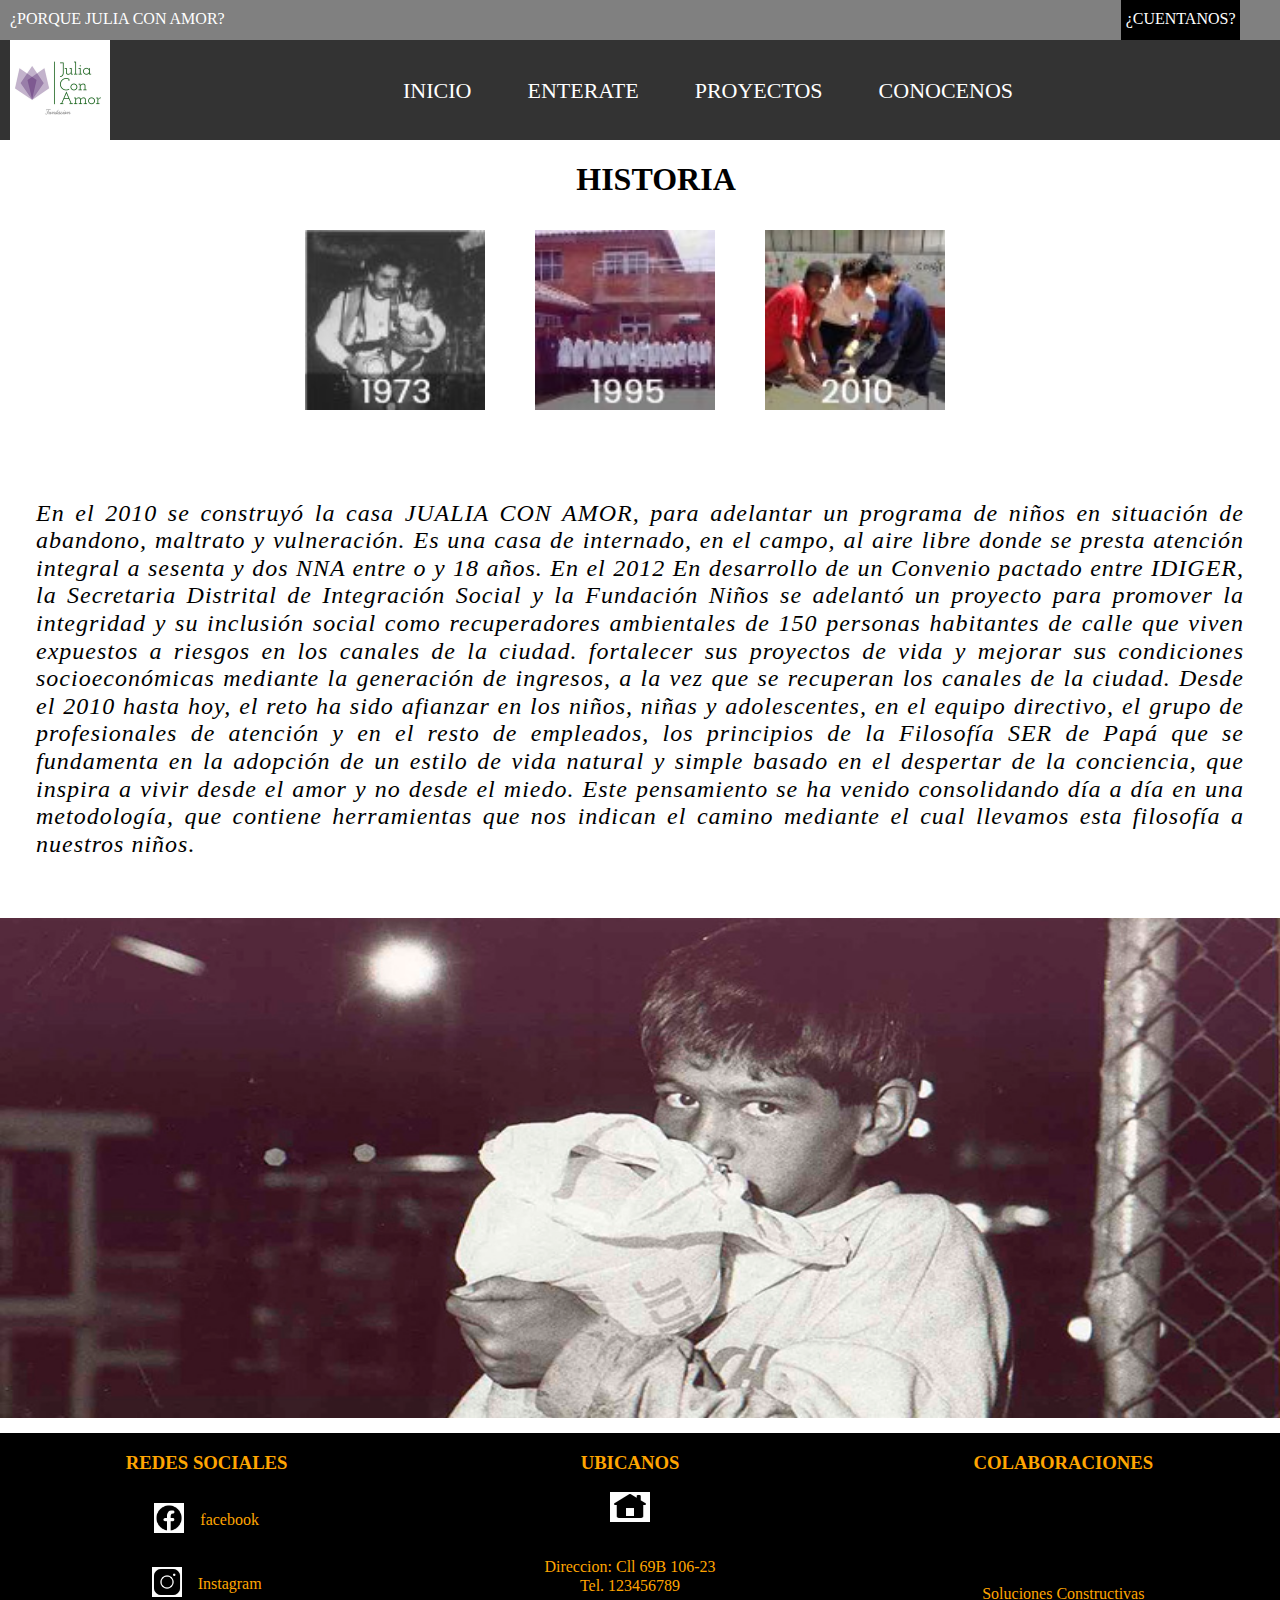
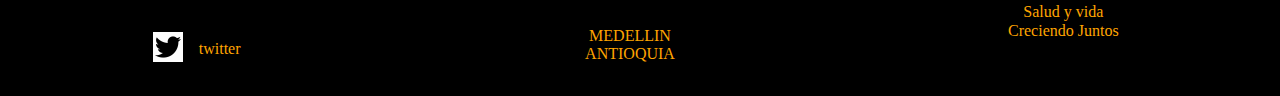
<file: julia con amor/despliegue_paginas2/historia.html>
<!DOCTYPE html>
<html>
<head>
	<meta charset="utf-8">
	<meta name="viewport" content="width=device-width, initial-scale=1">
    <link rel="stylesheet"  href="../paginar_principal/css/normalize.css">
    <link rel="stylesheet"  href="historia.css">
	<title>HISTORIA</title>
</head>
<body>
	<div class="contenedor">
		<div class="contedenor__caja-vinculos">
            <a href="" class="contenedor__vinculo1">¿PORQUE JULIA CON AMOR?</a>

            <div class="contenedor__caja-interna-vinculo ">
                <a href="" class="contenedor__vinculo2">¿CUENTANOS?</a>
            </div>

        </div>



        <header class="contenedor__header">

            <div class="container__logo">
                <img src="../acces/img/logo.jpg" alt="" class="logo">
            </div>
            <nav class="contenedor__nav">
                <ul class="contenedor__nav-lista">
                    <li class="contenedor__nav-lista-link"><a href="">INICIO</a></li>
                    <li class="contenedor__nav-lista-link despliegue"><a href="">ENTERATE</a>

                        <ul class="contenedor__nav-lista-interna">
                            <li class="lista__interna-link"><a href="" >MISION,VISION,VALORES</a></li>

                            <li class="lista__interna-link"><a href="">DATOS ECONOMICOS</a></li>

                            <li class="lista__interna-link"><a href="">TRANSPARENCIA</a></li>

                            <li class="lista__interna-link"><a href="">HISTORIA</a></li>
                        </ul>
                    </li>
                    <li class="contenedor__nav-lista-link"><a href="">PROYECTOS</a></li>
                    <li class="contenedor__nav-lista-link"><a href="">CONOCENOS</a></li>
                </ul>
            </nav>
        </header>


        <h1>HISTORIA</h1>

        <div class="container__img">
            <img src="historia.jpg" class="img">
            <img src="historia2.jpg" class="img">
            <img src="historia3.jpg" class="img">
        </div>


        <cite class="contenedor__cite">
            En el 2010 se construyó la casa JUALIA CON AMOR, para adelantar un programa de niños en situación de abandono, maltrato y vulneración.

            Es una casa de internado, en el campo, al aire libre donde se presta atención integral a sesenta y dos NNA entre o y 18 años.

            En el 2012 En desarrollo de un Convenio pactado entre IDIGER, la Secretaria Distrital de Integración Social y la Fundación Niños se adelantó un proyecto para promover la integridad y su inclusión social como recuperadores ambientales de 150 personas habitantes de calle que viven expuestos a riesgos en los canales de la ciudad. fortalecer sus proyectos de vida y mejorar sus condiciones socioeconómicas mediante la generación de ingresos, a la vez que se recuperan los canales de la ciudad.

            Desde el 2010 hasta hoy, el reto ha sido afianzar en los niños, niñas y adolescentes, en el equipo directivo, el grupo de profesionales de atención y en el resto de empleados, los principios de la Filosofía SER de Papá que se fundamenta en la adopción de un estilo de vida natural y simple basado en el despertar de la conciencia, que inspira a vivir desde el amor y no desde el miedo.

            Este pensamiento se ha venido consolidando día a día en una metodología, que contiene herramientas que nos indican el camino mediante el cual llevamos esta filosofía a nuestros niños.
        </cite>


        <img src="historia4.jpg" class="img__big">



        <footer class="contenedor__footer">
        <div class="contenedor__footer-redes">                
            <h3>REDES SOCIALES</h3>
            <ul class="redes">
                <li><img src="../acces/img/facebook1.gif" width="30px" height="30px"><a href="#">facebook</a></li>

                <li><img src="../acces/img/icons8-instagram.gif" width="30px" height="30px"><a href="#">Instagram</a></li>

                <li><img src="../acces/img/icons8-twitter.gif" width="30px" height="30px"><a href="#" class="twitter__a">twitter</a></li>

                
            </ul>
        </div>

        <div class="contenedor__footer-ubicacion">
            <h3>UBICANOS</h3>

            <img src="../acces/img/home.gif" width="40px" height="30px">

            <p>Direccion: Cll 69B 106-23<br>Tel. 123456789</p>

            <p>MEDELLIN<br>ANTIOQUIA</p>

        </div>

        <div class="contenedor__footer-colaboracion">
            <h3 class="footer--h3">COLABORACIONES</h3>

            <p class="footer--p">Soluciones Constructivas <br>Salud y vida <br>Creciendo Juntos</p>
        </div>
      </footer>
	</div>
</body>
</html>
</file>
<file: julia con amor/despliegue_paginas2/historia.css>
*{
    box-sizing: border-box;
    text-decoration: none;
    list-style: none;
}

.contendedor{
    width: 90%;

}

.contedenor__caja-vinculos{
    width: 100%;
    height: 40px;
    display: flex;
    background-color: gray;
}

.contenedor__vinculo1{
    margin-top: 10px;
    margin-left: 10px;
    color: #fff;
}

.contenedor__vinculo1:hover{
    text-shadow: 0 5px 10px black;
}

.contenedor__caja-interna-vinculo{
    padding: 10px 5px 0 5px;
    background-color: black;
    position: relative;
    left: 130px;

    
}

.contenedor__vinculo2 {
    color: white;
}

.contenedor__caja-interna-vinculo:hover{
    background-color: white;
}

.contenedor__caja-interna-vinculo:hover  .contenedor__vinculo2{
    color: black;
}





.container__logo , .logo{
   
    width: 100px;
    height: 100px;
    position: relative;
    bottom: 10px;
    
    
}

.contenedor__header{
    width: 100%;
    height: 100px;
    padding-top: 20px;
    background-color: rgba(0, 0, 0, 0.8);
    
}

.contenedor__nav{
    width: 75%;
    height: 30px;
    position: absolute;
    top: 100px;
    left: 110px; 
    display: flex;   
    z-index: 3;
}

.contenedor__nav-lista{
    width: 100%;
    margin: 0;
    padding: 0;
    display: flex;
    justify-content: space-between;
    
}

.contenedor__nav-lista-link{
   background-color: white;
   padding: 3px;
}

.contenedor__nav-lista-link > a:hover{
    color: white;
    padding: 3px;
    display: flex;
    vertical-align: center;
    justify-content: center;
    background-color: black;
}

.contenedor__nav-lista-interna{
    background-color: rgba(0, 0, 0, 0.7);
    position: relative;
    padding: 10px;
    top: 30px;
    text-align: left;
    display: none;
}

.lista__interna-link {
  margin-bottom: 10px;
}

.lista__interna-link > a {
    color: white;
}

.lista__interna-link > a:hover{
    background-color: white;
    padding: 5px;
    color: black;
}


.despliegue:hover .contenedor__nav-lista-interna{
  display: block;
  position: absolute;

}



h1{
    margin-left: 1em;
}

.container__img{
    margin-left: 1em;
}

.container__img .img{
    padding: 10px;
}

.contenedor__cite {
    margin:0 1.5em  0 1.5em;
   text-align: justify;
   display: flex;
   font-size: 1.5em;
   letter-spacing: 1px;
}

.img__big{
    width: 450px;
    height: 300px;
    margin: 40px 0 0 1.5em;
}

.contenedor__footer{
    
    position: relative;
    top: 130px;
    display: grid;
    grid-template-columns: repeat(3, 1fr);
    grid-gap: 20px;
    background-color: #000;
    color: orange;
}

footer > div{
   
    text-align: center;

}

.contenedor__footer-redes .redes{
    padding: 0;
}

.redes li {
  width: 150px;  
  margin: 30px auto;
  
}

.redes li a{
   position: relative;
   bottom: 8px;
   margin-left: 1em;
   color: orange;
   
}
.redes li .img3{
    transform: translateX(-10px);
}

.contenedor__footer-ubicacion{
    position: inherit;
    right: 10px;
}
.contenedor__footer-ubicacion p{
    margin-top: 2em;
}

.contenedor__footer-ubicacion #home{
    margin-top: 30px;
}

.contenedor__footer-colaboracion .footer--p{
    margin-top: 7em;
}

.contenedor__footer-colaboracion{
    position: relative;
    right: 10px;
    
}
  
.twitter__a{
    margin-right: 20px;
}


@media screen and (min-width: 768px) and (max-width: 1023px){

    .contenedor{
        width: 100%;
       
    }

    .contenedor__caja-interna-vinculo{
        left: 450px;
    }

    .container__logo{
        margin-left: 10px;
    }

    .contenedor__nav{
        width: 50px;
        left: 400px;
    }

    .contenedor__nav-lista-link {
        margin-right: 20px;
        background-color: transparent;
    }

    

    .contenedor__nav-lista-link a{
        color: white;
    }

    h1{
      text-align: center;
    }

    .container__img{
        
        width: 80%;
        margin: 0 auto 30px auto;

    }



    .img{
        width: 200px;
    }



    .img__big{
       width: 100%;
       margin: 60px 0 auto 0;
    }

    
}


@media screen and (min-width: 1024px) and (min-width: 600px){
    .contenedor__caja-interna-vinculo{
        left: 70%;
    }

    .container__logo{
        margin-left: 10px;
    }

    .contenedor__nav{
        width: 50px;
        left: 400px;
        top: 75px;
    }

    .contenedor__nav-lista-link {
        margin-right: 50px;
        background-color: transparent;
    }


    .contenedor__nav-lista-link a{
        color: white;
        font-size: 22px;
    }

    h1{
      text-align: center;
    }


    .container__img{
        
        width: 80%;
        margin: 0 auto 30px auto;
        display: flex;
        justify-content: center;

    }

    .img{
        width: 200px;
        margin-right: 30px;
    }

    .contenedor__cite{
        text-align: justify;
        margin-top: 80px;
    }

    .img__big{
       width: 100%;
       height: 500px;
       margin: 60px 0 0 0;
    }

    .contenedor__footer{
        top: 10px;
    }

    .contenedor , .contenedor__header{
        
    }
}
</file>
